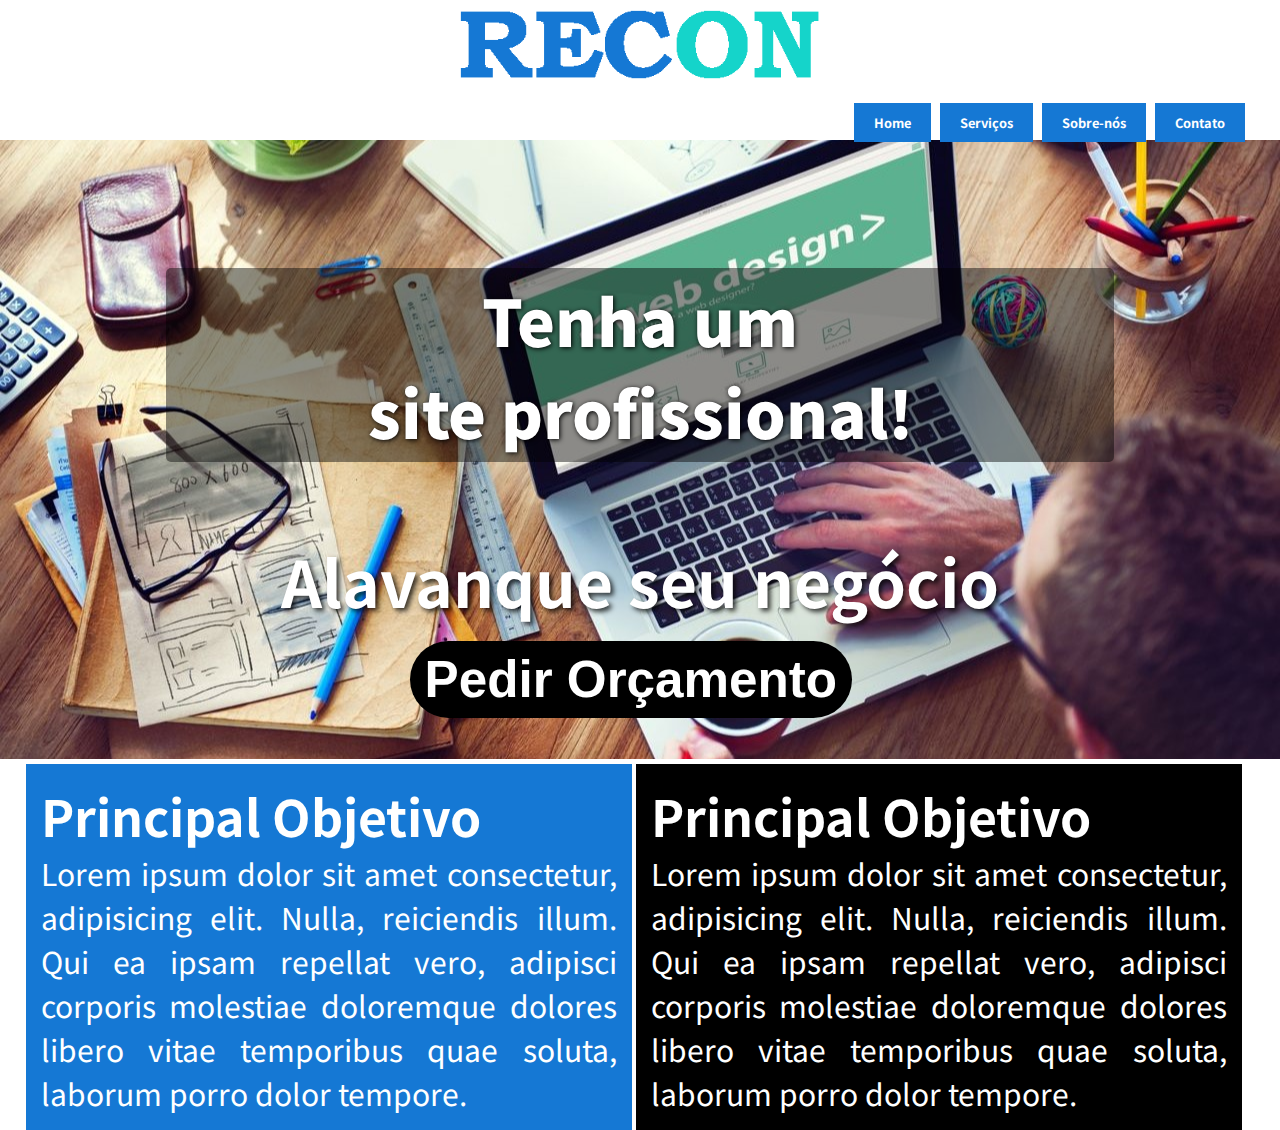
<file: index.html>
<!DOCTYPE html>
<html lang="pt-br">
<head>
    <meta charset="UTF-8">
    <meta http-equiv="X-UA-Compatible" content="IE=edge">
    <meta name="viewport" content="width=device-width, initial-scale=1.0">
    <title>Home</title>
    <link rel="stylesheet" href="estilo/style-home.css">

</head>
<body>
  <header>
    <div><a href="index.html"><img src="imagens/logo.png" alt="Logo da Recon" class="logo"></a></div>
    <nav>
        <a href="#">Home</a>
        <a href="#">Serviços</a>
        <a href="#">Sobre-nós</a>
        <a href="#">Contato</a>
    </nav>
  </header>
  <main>
    <section id="principal">
      <div>
        <br><br>
        <h1><strong>Tenha um <br> site profissional!</strong></h1>
        <br><br><br>
        <h2>Alavanque seu negócio</h2>
        <br>
        <a href="#">Pedir Orçamento</a>
      </div>
    </section>
    <section class="conteudo">
      <div id="txt1"><h1>Principal Objetivo</h1>
      <p>Lorem ipsum dolor sit amet consectetur, adipisicing elit. Nulla, reiciendis illum. Qui ea ipsam repellat vero, adipisci corporis molestiae doloremque dolores libero vitae temporibus quae soluta, laborum porro dolor tempore.</p></div>
      <div id="txt2"><h1>Principal Objetivo</h1>
        <p>Lorem ipsum dolor sit amet consectetur, adipisicing elit. Nulla, reiciendis illum. Qui ea ipsam repellat vero, adipisci corporis molestiae doloremque dolores libero vitae temporibus quae soluta, laborum porro dolor tempore.</p></div>
    </section>
  </main>
  <footer>

  </footer>  
</body>
</html>
</file>
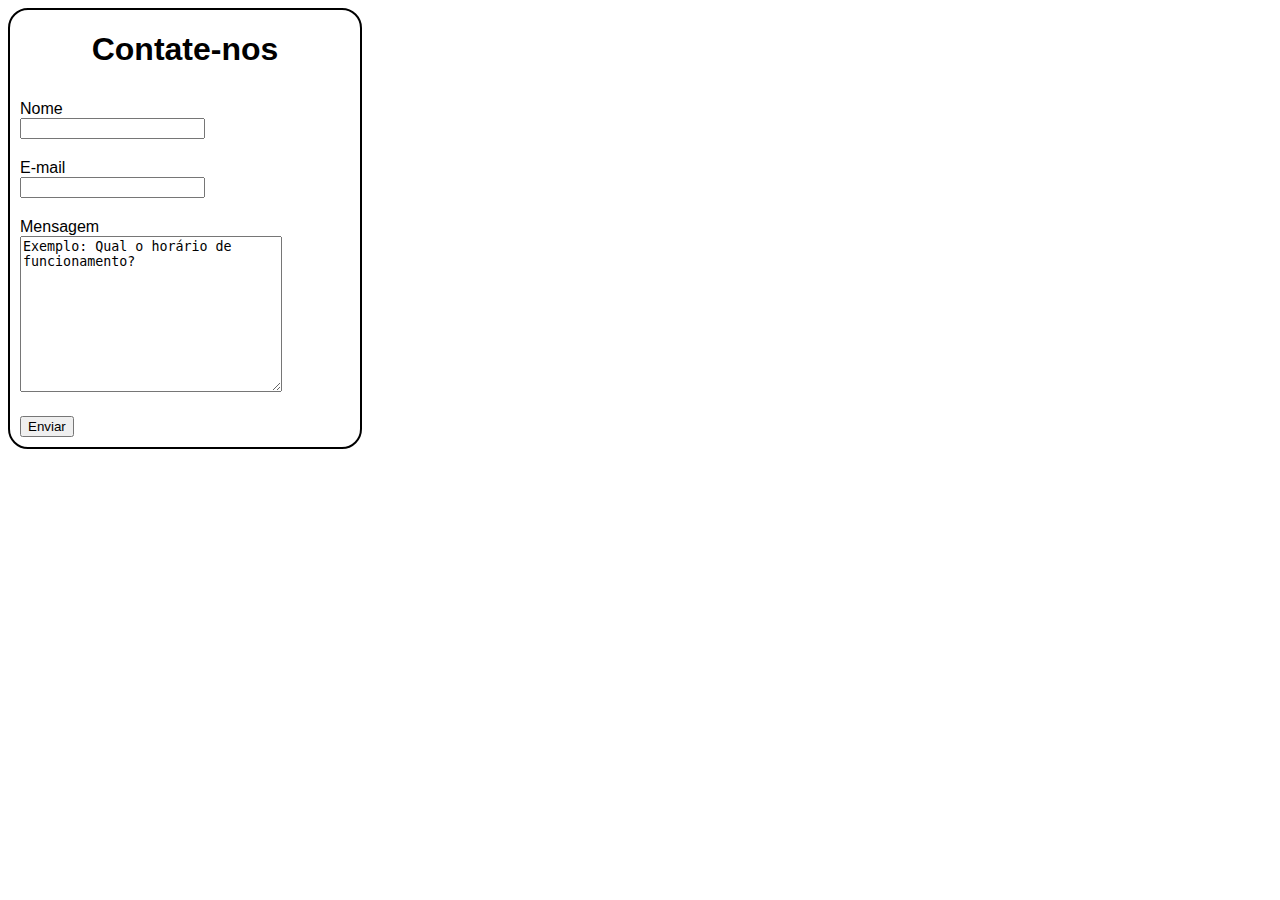
<file: teste.html>
<!DOCTYPE html>
<html lang="pt-br">
<head>
    <meta charset="UTF-8">
    <meta http-equiv="X-UA-Compatible" content="IE=edge">
    <meta name="viewport" content="width=device-width, initial-scale=1.0">
    <title>Document</title>
    <style>
        body {
            font-family: Arial, Helvetica, sans-serif;
        }
        form{
            border: 2px solid black;
            border-radius: 20px;
            width: 350px;
        }
        div{
            padding: 10px;
        }
        form > h1{
            text-align: center;
            font-weight: bolder;
        }
    </style>
</head>
<body>

    
    <form action="formulario" method="post">
        <h1>Contate-nos</h1>
        <div>
            <label for="nome">Nome</label> <br>
            <input type="text" id="nome">
        </div>
        
        <div>
            <label for="email">E-mail</label> <br>
            <input type="email" name="email" id="email">
        </div>
        
        <div>
            <label for="msg">Mensagem</label> <br>
            <textarea name="msg" id="mensagem" cols="30" rows="10">Exemplo: Qual o horário de funcionamento?</textarea>
        </div>
        <div>
            <button type="submit">Enviar</button>
        </div>
    </form>
</body>
</html>
</file>
<file: estilo/style-home.css>
@charset "UTF-8";
@import url('https://fonts.googleapis.com/css2?family=Noto+Sans+JP:wght@100;300;400;500;700;900&display=swap');


*{
    margin: 0px;
    padding: 0px;
    font-family: 'Noto Sans JP', sans-serif;
}

:root{
    --cor-1: #1578D4;
    --cor-2: #24C0EB;
    --cor-3: #1951F6;
    --cor-4: #19F6AC;
    --cor-5: #15D4CA;
    
}

main{
   
    
}

header{
    margin: auto;
    padding: 10px 30px 7px 30px;
    background-color: white;
}

header > div {
    text-align: center;
}

a > img.logo{
    margin-bottom: 20px;
    max-width: 40vh;
    
}

header > nav {
    margin-top: 5px;
    margin-right: 5px;
    text-align: right;
}
header > nav > a{
    font-size: 80%;
    padding: 10px 20px;
    margin-left: 5px;
    background-color: var(--cor-1);
    color: white;
    font-weight: bolder;
    text-decoration: none;
  
}

header > nav > a:hover {
    background-color: var(--cor-3);
    transition: 1s;
    box-shadow: 1px 1px 10px rgba(0, 0, 0, 0.493) ;
}

section#principal {
    background-position: center;
    height: auto;
    width: 100%;
    padding-bottom: 50px;
    background-repeat: no-repeat;
    background-image: url("../imagens/web_designer.jpg");
}

section#principal > div {
    padding-top: 80px;

}
section#principal > div > h1 {
    font-size: 5vw;
    text-align: center;
    color: white;
    font-weight: bolder;
    padding: 5px;
    background-color:  rgba(0, 0, 0, 0.445);
    text-shadow: 1px 1px 5px black; 
    margin-left: 13vw;
    margin-right: 13vw;
    border-radius: 5px;
    
    
}

section#principal > div > h2 {
    font-size: 5vw;
    text-align: center;
    color: white;
    text-shadow: 3px 3px 5px rgba(0, 0, 0, 0.76);

}

section#principal > div > a {
    font-family: Arial, Helvetica, sans-serif;
    font-size: 4vw;
    font-weight: bolder;
    text-align: center;
    text-shadow: 1px 1px 3px black;
    color: white;
    text-decoration: none;
    padding: 10px 15px;
    border-radius: 50vh;
    background-color: black;
    margin-left: 32vw;
}

section#principal > div > a:hover {
    background-color: #1951F6;
    transition: 0.5s;
    text-shadow: 1px 1px 3px black;
}

section.conteudo > div#txt1 {
    width: 90vw;
    margin: auto;
    margin-top: 5px;
    background-color: var(--cor-1);
    color: white;
    padding: 15px;
    text-align: justify;
    position: relative;
    width: 45vw;
    display: inline-block;
    margin-left: 2vw;
    
}

section.conteudo > div#txt2 {
    width: 90vw;
    margin: auto;
    margin-top: 5px;
    background-color: black;
    color: white;
    padding: 15px;
    text-align: justify;
    position: relative;
    width: 45vw;
    display: inline-block;
    margin: auto;
}

section.conteudo > div#txt1 > h1 {
    font-size: 50px;
}

section.conteudo > div#txt1 > p {
    font-size: 30px;
}

section.conteudo > div#txt2 > h1 {
    font-size: 50px;
}

section.conteudo > div#txt2 > p {
    font-size: 30px;
}
</file>
